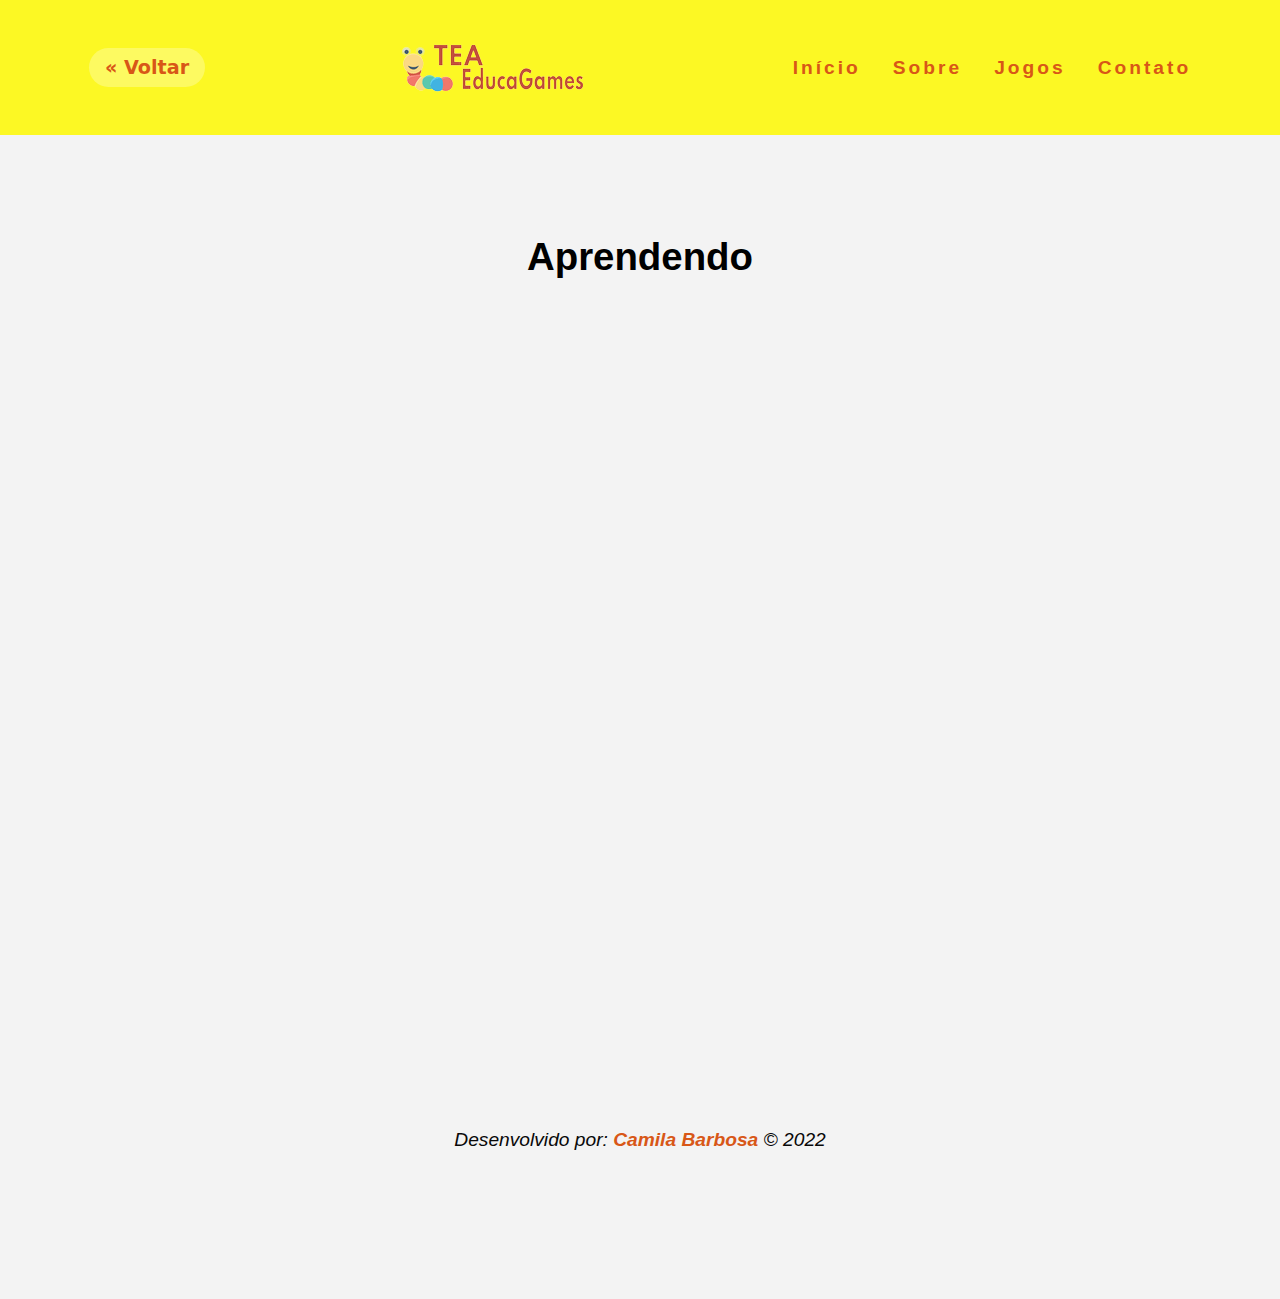
<file: pag1.html>
<!DOCTYPE html>
<html lang="pt-BR">
<head>
    <meta charset="UTF-8">
    <meta http-equiv="X-UA-Compatible" content="IE=edge">
    <meta name="viewport" content="width=device-width, initial-scale=1.0">
    <link rel="stylesheet" href="pag1.css">
    <title>Jogo das Cores</title>
</head>
<body>
    <header>
        <nav>
        <a href="./index.html" class="voltar">&laquo; Voltar</a>
         <img src="assets/logo.png" alt="">
          <div class="mobile-menu">
            <div class="line1"></div>
            <div class="line2"></div>
            <div class="line3"></div>
          </div>
          <ul class="nav-list">
            <li><a href="#">Início</a></li>
            <li><a href="#">Sobre</a></li>
            <li><a href="#">Jogos</a></li>
            <li><a href="#">Contato</a></li>
          </ul>
        </nav>
    </header>
    <h1>Aprendendo</h1>

    <main>
        <div class="game">
            <iframe style="max-width:100%" src="https://wordwall.net/pt/embed/4e7a6d27731d4aaa8d04abd078d5d985?themeId=1&templateId=3&fontStackId=0" width="500" height="380" frameborder="0" allowfullscreen></iframe>
        </div>
    </main>

    <footer>
        <address>Desenvolvido por: <a href="https://github.com/camibarbosa" target="_blank">Camila Barbosa</a> &copy; 2022 </address>
    </footer>
    <script src="mobile-navbar.js"></script>
</body>
</html>
</file>
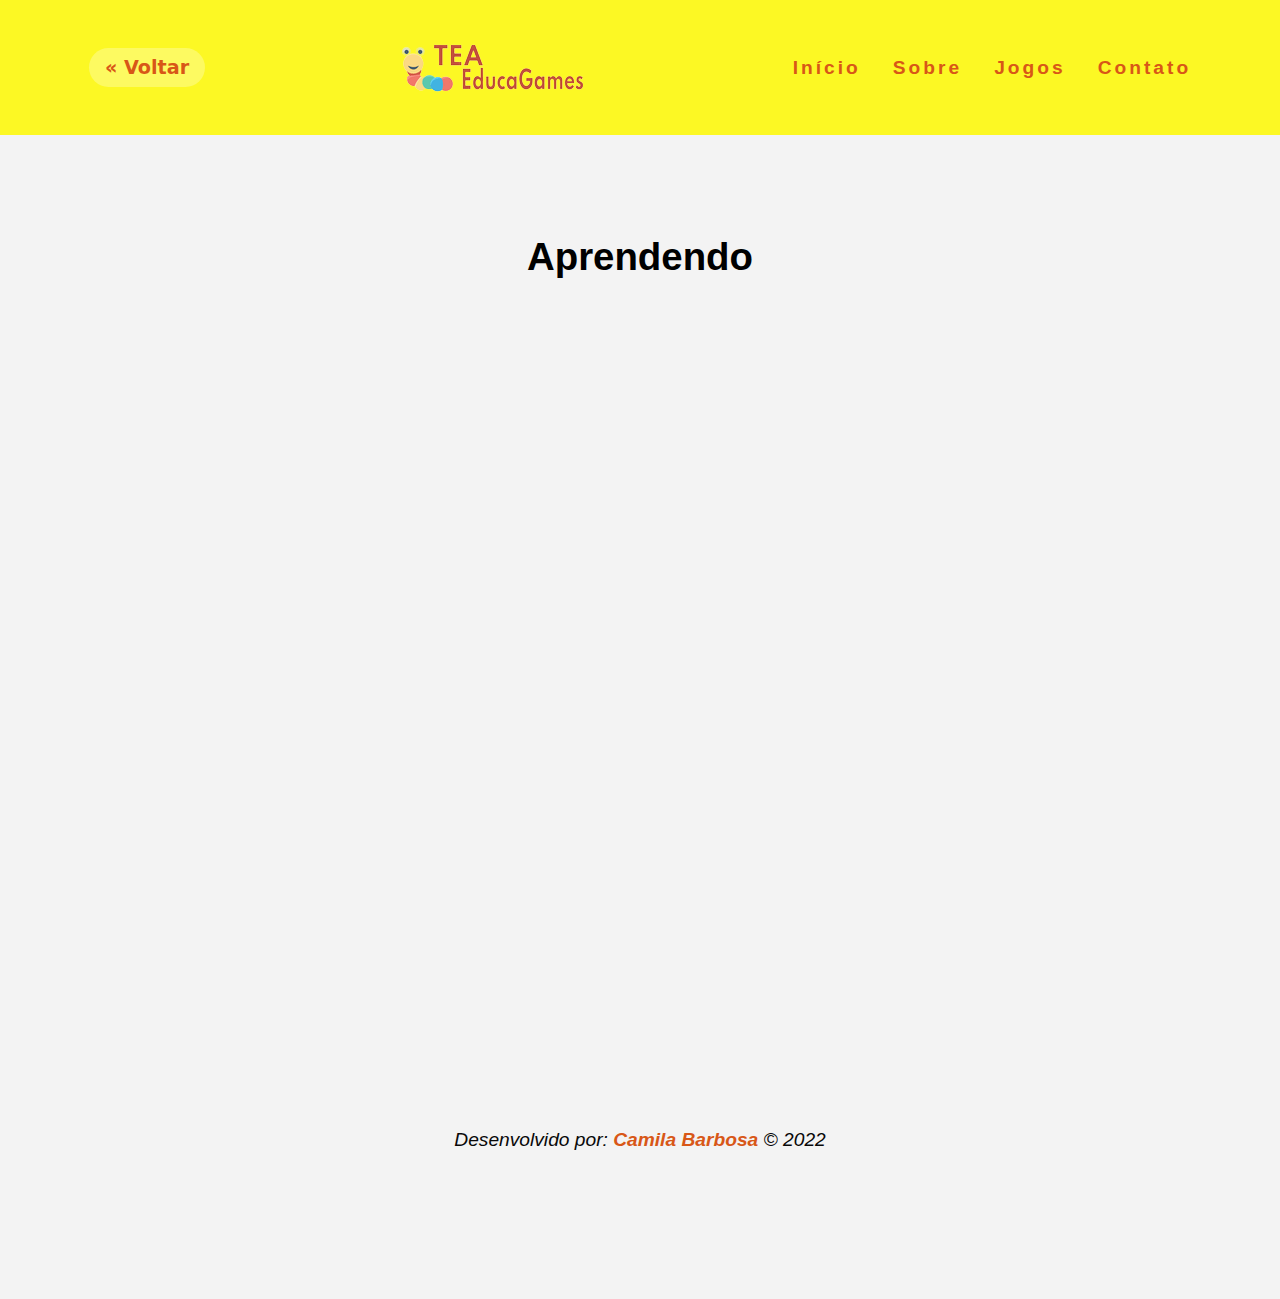
<file: pag2.html>
<!DOCTYPE html>
<html lang="pt-BR">
<head>
    <meta charset="UTF-8">
    <meta http-equiv="X-UA-Compatible" content="IE=edge">
    <meta name="viewport" content="width=device-width, initial-scale=1.0">
    <link rel="stylesheet" href="pag2.css">
    <title>Jogo das Cores</title>
</head>
<body>
    <header>
        <nav>
        <a href="./index.html" class="voltar">&laquo; Voltar</a>
         <img src="assets/logo.png" alt="">
          <div class="mobile-menu">
            <div class="line1"></div>
            <div class="line2"></div>
            <div class="line3"></div>
          </div>
          <ul class="nav-list">
            <li><a href="#">Início</a></li>
            <li><a href="#">Sobre</a></li>
            <li><a href="#">Jogos</a></li>
            <li><a href="#">Contato</a></li>
          </ul>
        </nav>
    </header>
    <h1>Aprendendo</h1>

    <main>
        <div class="game">
            <iframe style="max-width:100%" src="https://wordwall.net/pt/embed/4e7a6d27731d4aaa8d04abd078d5d985?themeId=1&templateId=3&fontStackId=0" width="500" height="380" frameborder="0" allowfullscreen></iframe>
        </div>
    </main>

    <footer>
        <address>Desenvolvido por: <a href="https://github.com/camibarbosa" target="_blank">Camila Barbosa</a> &copy; 2022 </address>
    </footer>
    <script src="mobile-navbar.js"></script>
</body>
</html>
</file>
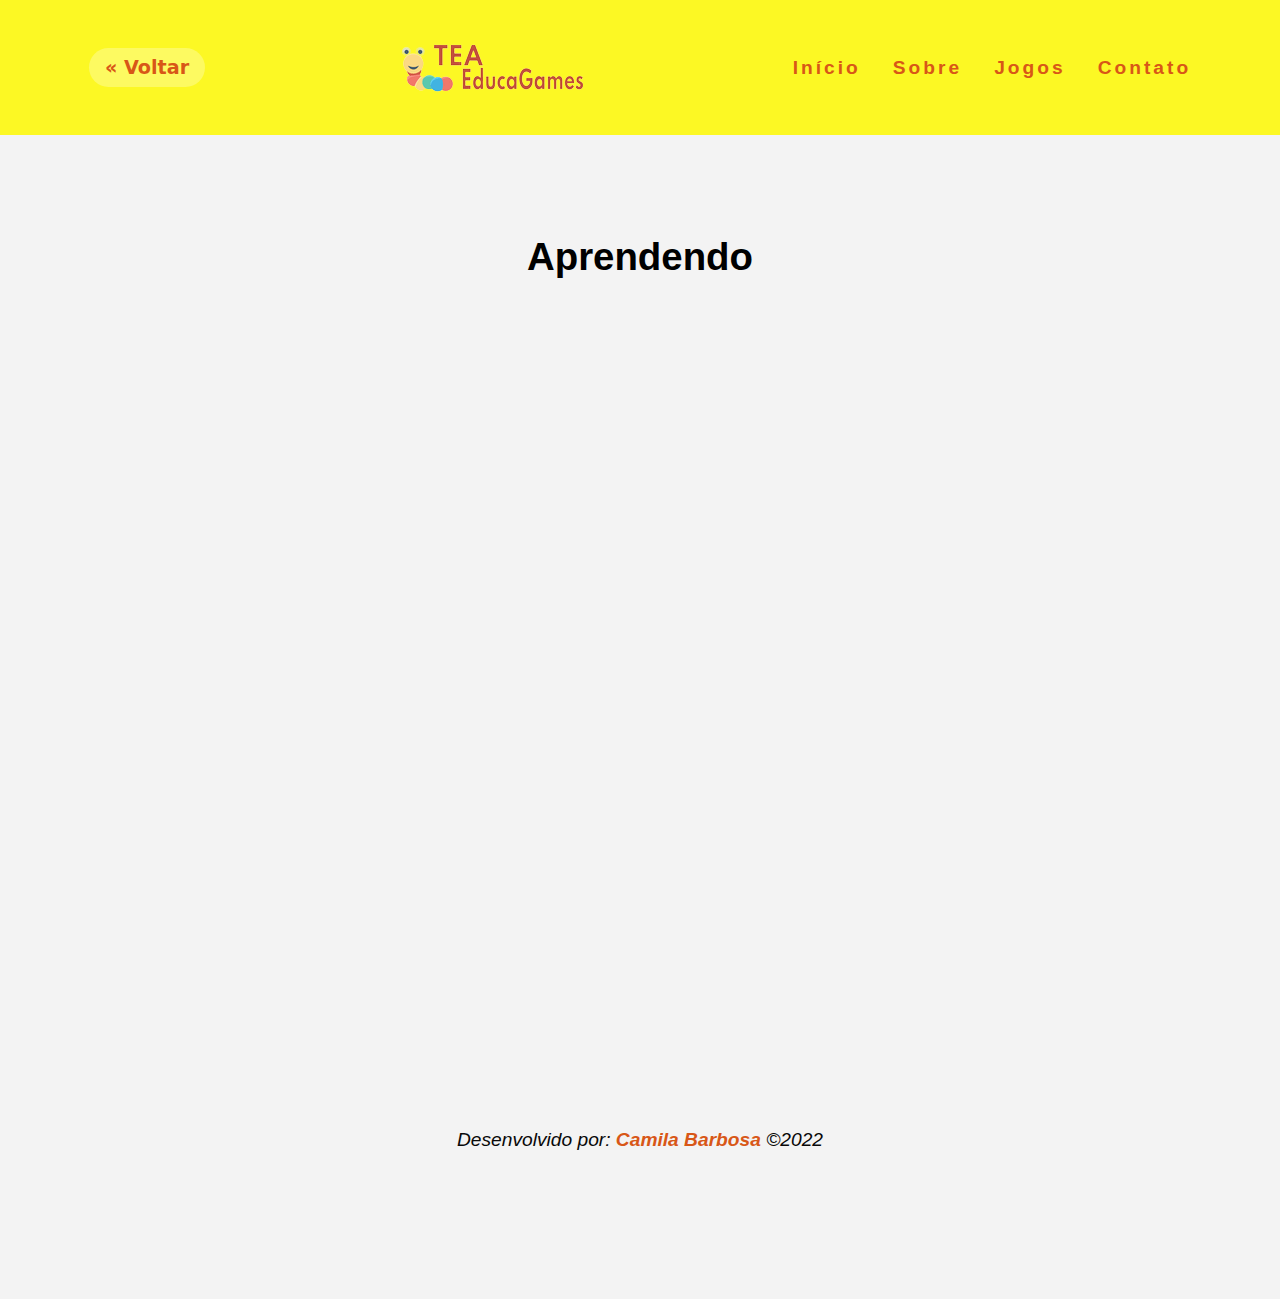
<file: pag3.html>
<!DOCTYPE html>
<html lang="pt-BR">
<head>
    <meta charset="UTF-8">
    <meta http-equiv="X-UA-Compatible" content="IE=edge">
    <meta name="viewport" content="width=device-width, initial-scale=1.0">
    <link rel="stylesheet" href="pag3.css">
    <title>Jogo dos Animais</title>
</head>
<body>
    <header>
        <nav>
        <a href="./index.html" class="voltar">&laquo; Voltar</a>
         <img src="assets/logo.png" alt="">
          <div class="mobile-menu">
            <div class="line1"></div>
            <div class="line2"></div>
            <div class="line3"></div>
          </div>
          <ul class="nav-list">
            <li><a href="#">Início</a></li>
            <li><a href="#">Sobre</a></li>
            <li><a href="#">Jogos</a></li>
            <li><a href="#">Contato</a></li>
          </ul>
        </nav>
    </header>
    <h1>Aprendendo</h1>

    <main>
        <div class="game">
            <iframe style="max-width:100%" src="https://wordwall.net/pt/embed/b0439ff1fc4d43d9867d10c43c53ab41?themeId=2&templateId=2&fontStackId=0" width="500" height="380" frameborder="0" allowfullscreen></iframe>
        </div>
    </main>

    <footer>
        <address>Desenvolvido por: <a href="https://github.com/camibarbosa" target="_blank">Camila Barbosa</a> &copy;2022 </address>
    </footer>
    <script src="mobile-navbar.js"></script>
</body>
</html>
</file>
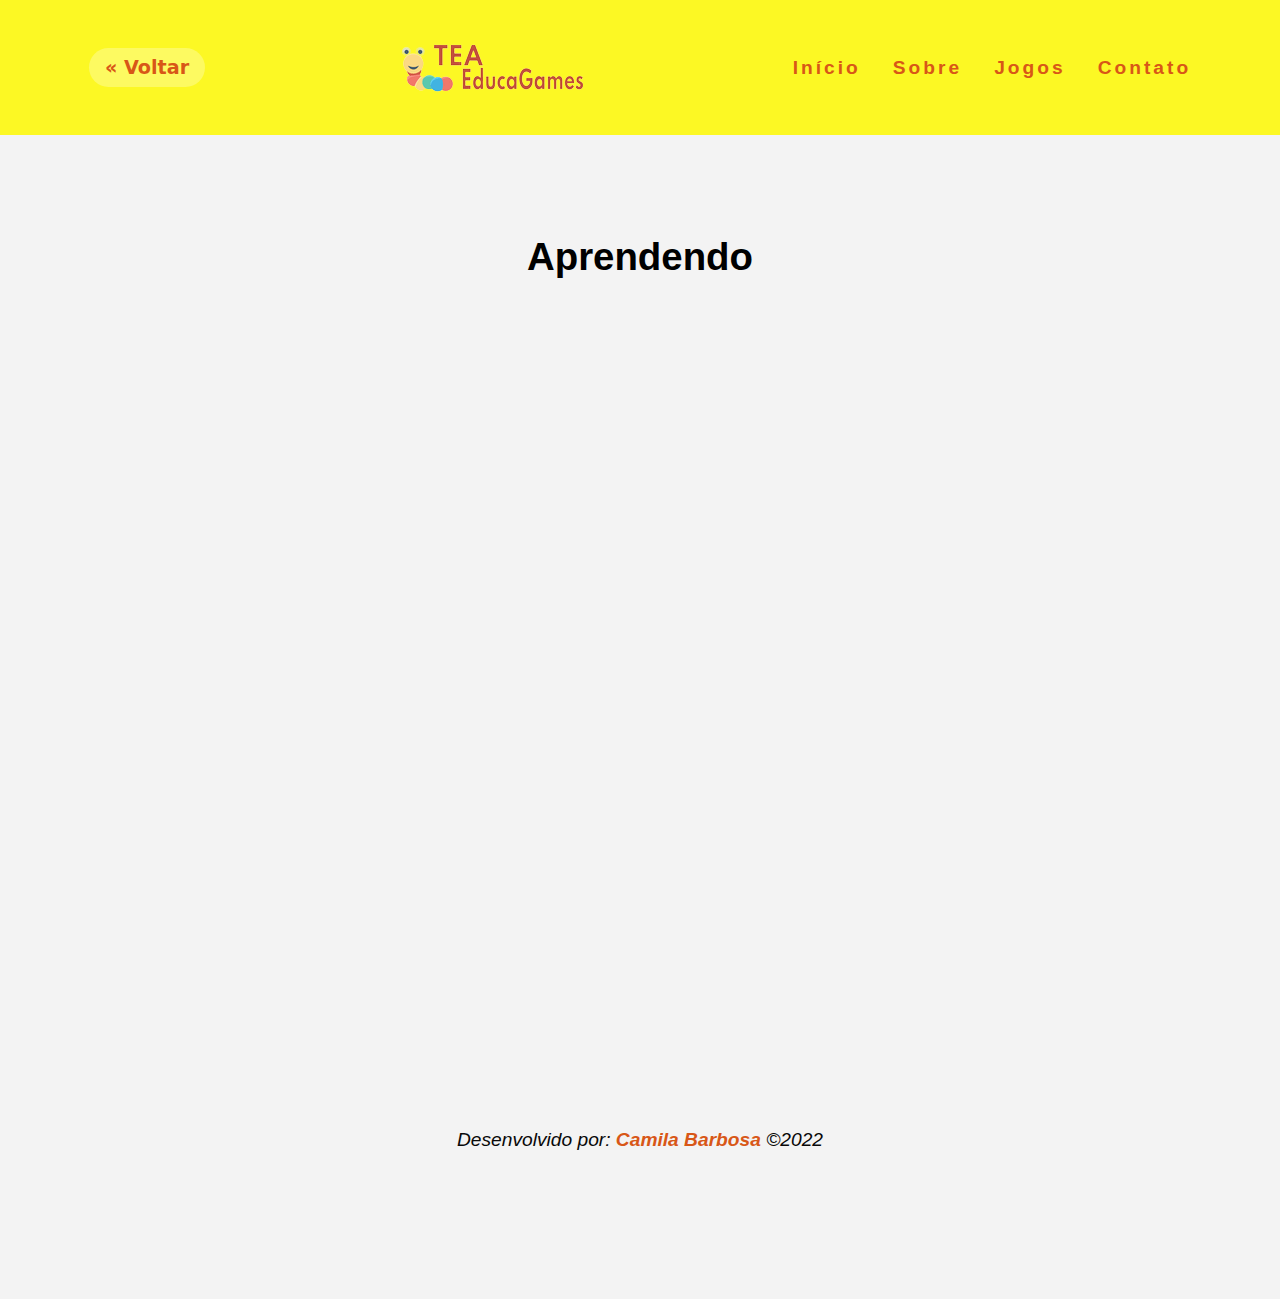
<file: pag4.html>
<!DOCTYPE html>
<html lang="pt-BR">
<head>
    <meta charset="UTF-8">
    <meta http-equiv="X-UA-Compatible" content="IE=edge">
    <meta name="viewport" content="width=device-width, initial-scale=1.0">
    <link rel="stylesheet" href="pag4.css">
    <title>Hora do Almoço!</title>
</head>
<body>
    <header>
        <nav>
        <a href="./index.html" class="voltar">&laquo; Voltar</a>
         <img src="assets/logo.png" alt="">
          <div class="mobile-menu">
            <div class="line1"></div>
            <div class="line2"></div>
            <div class="line3"></div>
          </div>
          <ul class="nav-list">
            <li><a href="#">Início</a></li>
            <li><a href="#">Sobre</a></li>
            <li><a href="#">Jogos</a></li>
            <li><a href="#">Contato</a></li>
          </ul>
        </nav>
    </header>
    <h1>Aprendendo</h1>

    <main>
        <div class="game">
            <iframe style="max-width:100%" src="https://wordwall.net/pt/embed/14b826b8e9c242acb0d020949da415c1?themeId=21&templateId=30&fontStackId=0" width="500" height="380" frameborder="0" allowfullscreen></iframe>
        </div>
    </main>

    <footer>
        <address>Desenvolvido por: <a href="https://github.com/camibarbosa" target="_blank">Camila Barbosa</a> &copy;2022 </address>
    </footer>
    <script src="mobile-navbar.js"></script>
</body>
</html>
</file>
<file: pag1.css>
@import url('https://fonts.googleapis.com/css2?family=Poppins:wght@200;300;400;500&display=swap');

body, ul, li, p {
    margin: 0;
    padding: 0;
    list-style: none;
    font-size: 1.2rem;
    font-family: Arial, Helvetica, sans-serif;
}

body {
    background-color: #f3f3f3;
    margin-bottom: 100px;
}

.voltar {
    text-decoration: none;
    padding: 8px 16px;
    color: rgb(216, 87, 23);
    background-color: rgba(255, 255, 255, 0.284);
    border-radius: 20px;
}
.voltar:hover {
    background-color: #111;
    color: white;
    border-radius: 20px;
}

a {
    color: rgb(216, 87, 23);
    text-decoration: none;
    transition: 0.3s;
    font-weight: bold;
}
  
a:hover {
    opacity: 0.3;
    
}

h1 {
    text-align: center;
    margin-top: 100px;
}
  
nav {
    display: flex;
    justify-content: space-around;
    align-items: center;
    font-family: system-ui, -apple-system, Helvetica, Arial, sans-serif;
    background: #fcf824;
    height: 15vh;

}
  
.nav-list {
    list-style: none;
    display: flex;
}
  
.nav-list li {
    letter-spacing: 3px;
    margin-left: 32px;
  
}
  
.mobile-menu {
    display: none;
    cursor: pointer;
}
  
.mobile-menu div {
    width: 32px;
    height: 2px;
    background: #fff;
    margin: 8px;
    transition: 0.3s;
}
  
@media (max-width: 999px) {
    body {
      overflow-x: hidden;
    }
    .nav-list {
      position: absolute;
      top: 15vh;
      right: 0;
      width: 50vw;
      height: 92vh;
      background: #fcf824;
      flex-direction: column;
      align-items: center;
      justify-content: space-around;
      transform: translateX(100%);
      transition: transform 0.3s ease-in;
    }
    .nav-list li {
      margin-left: 0;
      opacity: 0;
    }
    .mobile-menu {
      display: block;
    }
}
  
.nav-list.active {
    transform: translateX(0);
}
  
@keyframes navLinkFade {
    from {
      opacity: 0;
      transform: translateX(50px);
    }
    to {
      opacity: 1;
      transform: translateX(0);
    }
}
  
.mobile-menu.active .line1 {
    transform: rotate(-45deg) translate(-8px, 8px);
}
  
.mobile-menu.active .line2 {
    opacity: 0;
}
  
.mobile-menu.active .line3 {
    transform: rotate(45deg) translate(-5px, -7px);
}

/* CSS FLEXBOX*/

.flex {
    display: flex;
    flex-wrap: wrap;
    max-width: 500px;
    margin: 0 auto;
    align-items: flex-start;
}

.flex > div {
    flex: 1 1 200px;
    margin: 10px;
}

div.game {
    background-color: var(--cor5);
    margin: 0px -20px 30px -20px;
    padding: 20px;
    padding-bottom: 56.6%;
    position: relative;
}

div.game > iframe {
    position: absolute;
    top: 5%;
    left: 5%;
    width: 90%;
    height: 90%;
}

footer {
    height: 20px;
    background-color: var(--cor5);
    color: rgb(9, 9, 9);
    text-align: center;
    font-size: 1em;
    padding: 50px;
}
</file>
<file: pag2.css>
@import url('https://fonts.googleapis.com/css2?family=Poppins:wght@200;300;400;500&display=swap');

body, ul, li, p {
    margin: 0;
    padding: 0;
    list-style: none;
    font-size: 1.2rem;
    font-family: Arial, Helvetica, sans-serif;
}

body {
    background-color: #f3f3f3;
    margin-bottom: 100px;
}

.voltar {
    text-decoration: none;
    padding: 8px 16px;
    color: rgb(216, 87, 23);
    background-color: rgba(255, 255, 255, 0.284);
    border-radius: 20px;
}
.voltar:hover {
    background-color: #111;
    color: white;
    border-radius: 20px;
}

a {
    color: rgb(216, 87, 23);
    text-decoration: none;
    transition: 0.3s;
    font-weight: bold;
}
  
a:hover {
    opacity: 0.3;
    
}

h1 {
    text-align: center;
    margin-top: 100px;
}
  
nav {
    display: flex;
    justify-content: space-around;
    align-items: center;
    font-family: system-ui, -apple-system, Helvetica, Arial, sans-serif;
    background: #fcf824;
    height: 15vh;

}
  
.nav-list {
    list-style: none;
    display: flex;
}
  
.nav-list li {
    letter-spacing: 3px;
    margin-left: 32px;
  
}
  
.mobile-menu {
    display: none;
    cursor: pointer;
}
  
.mobile-menu div {
    width: 32px;
    height: 2px;
    background: #fff;
    margin: 8px;
    transition: 0.3s;
}
  
@media (max-width: 999px) {
    body {
      overflow-x: hidden;
    }
    .nav-list {
      position: absolute;
      top: 15vh;
      right: 0;
      width: 50vw;
      height: 92vh;
      background: #fcf824;
      flex-direction: column;
      align-items: center;
      justify-content: space-around;
      transform: translateX(100%);
      transition: transform 0.3s ease-in;
    }
    .nav-list li {
      margin-left: 0;
      opacity: 0;
    }
    .mobile-menu {
      display: block;
    }
}
  
.nav-list.active {
    transform: translateX(0);
}
  
@keyframes navLinkFade {
    from {
      opacity: 0;
      transform: translateX(50px);
    }
    to {
      opacity: 1;
      transform: translateX(0);
    }
}
  
.mobile-menu.active .line1 {
    transform: rotate(-45deg) translate(-8px, 8px);
}
  
.mobile-menu.active .line2 {
    opacity: 0;
}
  
.mobile-menu.active .line3 {
    transform: rotate(45deg) translate(-5px, -7px);
}

/* CSS FLEXBOX*/

.flex {
    display: flex;
    flex-wrap: wrap;
    max-width: 500px;
    margin: 0 auto;
    align-items: flex-start;
}

.flex > div {
    flex: 1 1 200px;
    margin: 10px;
}

div.game {
    background-color: var(--cor5);
    margin: 0px -20px 30px -20px;
    padding: 20px;
    padding-bottom: 56.6%;
    position: relative;
}

div.game > iframe {
    position: absolute;
    top: 5%;
    left: 5%;
    width: 90%;
    height: 90%;
}

footer {
    height: 20px;
    background-color: var(--cor5);
    color: rgb(9, 9, 9);
    text-align: center;
    font-size: 1em;
    padding: 50px;
}
</file>
<file: pag3.css>
@import url('https://fonts.googleapis.com/css2?family=Poppins:wght@200;300;400;500&display=swap');

body, ul, li, p {
    margin: 0;
    padding: 0;
    list-style: none;
    font-size: 1.2rem;
    font-family: Arial, Helvetica, sans-serif;
}

body {
    background-color: #f3f3f3;
    margin-bottom: 100px;
}

.voltar {
    text-decoration: none;
    padding: 8px 16px;
    color: rgb(216, 87, 23);
    background-color: rgba(255, 255, 255, 0.284);
    border-radius: 20px;
}
.voltar:hover {
    background-color: #111;
    color: white;
    border-radius: 20px;
}

a {
    color: rgb(216, 87, 23);
    text-decoration: none;
    transition: 0.3s;
    font-weight: bold;
}
  
a:hover {
    opacity: 0.3;
    
}

h1 {
    text-align: center;
    margin-top: 100px;
}
  
nav {
    display: flex;
    justify-content: space-around;
    align-items: center;
    font-family: system-ui, -apple-system, Helvetica, Arial, sans-serif;
    background: #fcf824;
    height: 15vh;

}
  
.nav-list {
    list-style: none;
    display: flex;
}
  
.nav-list li {
    letter-spacing: 3px;
    margin-left: 32px;
  
}
  
.mobile-menu {
    display: none;
    cursor: pointer;
}
  
.mobile-menu div {
    width: 32px;
    height: 2px;
    background: #fff;
    margin: 8px;
    transition: 0.3s;
}
  
@media (max-width: 999px) {
    body {
      overflow-x: hidden;
    }
    .nav-list {
      position: absolute;
      top: 15vh;
      right: 0;
      width: 50vw;
      height: 92vh;
      background: #fcf824;
      flex-direction: column;
      align-items: center;
      justify-content: space-around;
      transform: translateX(100%);
      transition: transform 0.3s ease-in;
    }
    .nav-list li {
      margin-left: 0;
      opacity: 0;
    }
    .mobile-menu {
      display: block;
    }
}
  
.nav-list.active {
    transform: translateX(0);
}
  
@keyframes navLinkFade {
    from {
      opacity: 0;
      transform: translateX(50px);
    }
    to {
      opacity: 1;
      transform: translateX(0);
    }
}
  
.mobile-menu.active .line1 {
    transform: rotate(-45deg) translate(-8px, 8px);
}
  
.mobile-menu.active .line2 {
    opacity: 0;
}
  
.mobile-menu.active .line3 {
    transform: rotate(45deg) translate(-5px, -7px);
}

/* CSS FLEXBOX*/

.flex {
    display: flex;
    flex-wrap: wrap;
    max-width: 500px;
    margin: 0 auto;
    align-items: flex-start;
}

.flex > div {
    flex: 1 1 200px;
    margin: 10px;
}

div.game {
    background-color: var(--cor5);
    margin: 0px -20px 30px -20px;
    padding: 20px;
    padding-bottom: 56.6%;
    position: relative;
}

div.game > iframe {
    position: absolute;
    top: 5%;
    left: 5%;
    width: 90%;
    height: 90%;
}

footer {
    height: 20px;
    background-color: var(--cor5);
    color: rgb(9, 9, 9);
    text-align: center;
    font-size: 1em;
    padding: 50px;
}
</file>
<file: pag4.css>
@import url('https://fonts.googleapis.com/css2?family=Poppins:wght@200;300;400;500&display=swap');

body, ul, li, p {
    margin: 0;
    padding: 0;
    list-style: none;
    font-size: 1.2rem;
    font-family: Arial, Helvetica, sans-serif;
}

body {
    background-color: #f3f3f3;
    margin-bottom: 100px;
}

.voltar {
    text-decoration: none;
    padding: 8px 16px;
    color: rgb(216, 87, 23);
    background-color: rgba(255, 255, 255, 0.284);
    border-radius: 20px;
}
.voltar:hover {
    background-color: #111;
    color: white;
    border-radius: 20px;
}

a {
    color: rgb(216, 87, 23);
    text-decoration: none;
    transition: 0.3s;
    font-weight: bold;
}
  
a:hover {
    opacity: 0.3;
    
}

h1 {
    text-align: center;
    margin-top: 100px;
}
  
nav {
    display: flex;
    justify-content: space-around;
    align-items: center;
    font-family: system-ui, -apple-system, Helvetica, Arial, sans-serif;
    background: #fcf824;
    height: 15vh;

}
  
.nav-list {
    list-style: none;
    display: flex;
}
  
.nav-list li {
    letter-spacing: 3px;
    margin-left: 32px;
  
}
  
.mobile-menu {
    display: none;
    cursor: pointer;
}
  
.mobile-menu div {
    width: 32px;
    height: 2px;
    background: #fff;
    margin: 8px;
    transition: 0.3s;
}
  
@media (max-width: 999px) {
    body {
      overflow-x: hidden;
    }
    .nav-list {
      position: absolute;
      top: 15vh;
      right: 0;
      width: 50vw;
      height: 92vh;
      background: #fcf824;
      flex-direction: column;
      align-items: center;
      justify-content: space-around;
      transform: translateX(100%);
      transition: transform 0.3s ease-in;
    }
    .nav-list li {
      margin-left: 0;
      opacity: 0;
    }
    .mobile-menu {
      display: block;
    }
}
  
.nav-list.active {
    transform: translateX(0);
}
  
@keyframes navLinkFade {
    from {
      opacity: 0;
      transform: translateX(50px);
    }
    to {
      opacity: 1;
      transform: translateX(0);
    }
}
  
.mobile-menu.active .line1 {
    transform: rotate(-45deg) translate(-8px, 8px);
}
  
.mobile-menu.active .line2 {
    opacity: 0;
}
  
.mobile-menu.active .line3 {
    transform: rotate(45deg) translate(-5px, -7px);
}

/* CSS FLEXBOX*/

.flex {
    display: flex;
    flex-wrap: wrap;
    max-width: 500px;
    margin: 0 auto;
    align-items: flex-start;
}

.flex > div {
    flex: 1 1 200px;
    margin: 10px;
}

div.game {
    background-color: var(--cor5);
    margin: 0px -20px 30px -20px;
    padding: 20px;
    padding-bottom: 56.6%;
    position: relative;
}

div.game > iframe {
    position: absolute;
    top: 5%;
    left: 5%;
    width: 90%;
    height: 90%;
}

footer {
    height: 20px;
    background-color: var(--cor5);
    color: rgb(9, 9, 9);
    text-align: center;
    font-size: 1em;
    padding: 50px;
}
</file>
